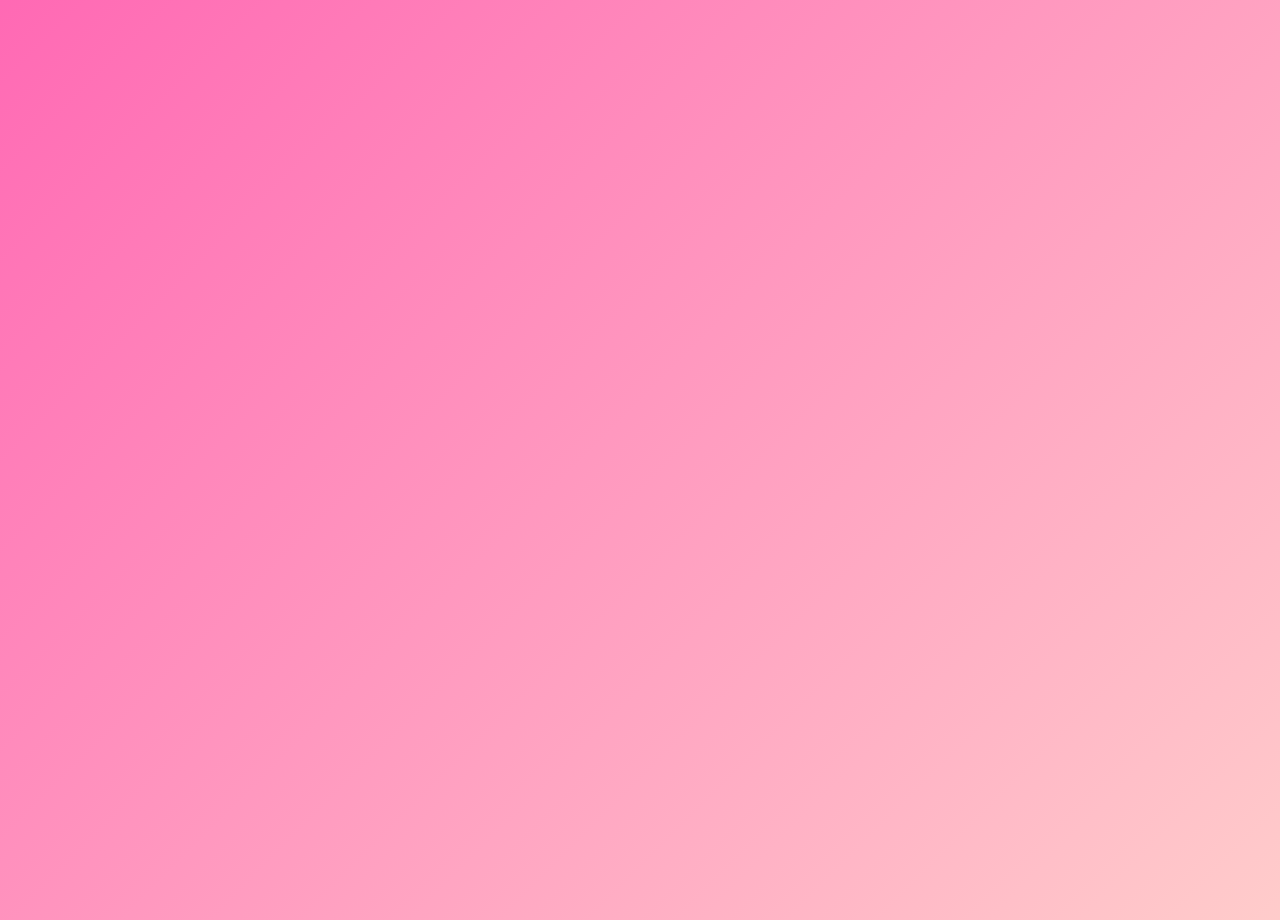
<file: index.html>
<!DOCTYPE html>
<html lang="pt-br">
<head>
    <meta charset="UTF-8">
    <meta name="viewport" content="width=device-width, initial-scale=1.0">
    <title>Obrigado por comprar nosso curso de Maquiagem!</title>
    <style>
        body {
            font-family: 'Arial', sans-serif;
            margin: 0;
            padding: 0;
            background: linear-gradient(135deg, #ff69b4, #ffcccb);
            color: #333;
        }
        .container {
            width: 80%;
            max-width: 800px;
            margin: 50px auto;
            background-color: #ffffff;
            padding: 20px;
            border-radius: 10px;
            box-shadow: 0 0 20px rgba(0, 0, 0, 0.1);
            opacity: 0;
            animation: fadeIn 1s ease forwards;
        }
        @keyframes fadeIn {
            to {
                opacity: 1;
            }
        }
        h1 {
            color: #ff69b4;
            text-align: center;
            font-size: 2.5em;
        }
        p {
            color: #666;
            text-align: center;
            margin-top: 20px;
            line-height: 1.5;
            font-size: 1.2em;
            font-weight: bold;
        }
        .button {
            display: block;
            width: 200px;
            margin: 20px auto;
            padding: 15px 20px;
            background-color: #ff69b4;
            color: #fff;
            text-align: center;
            text-decoration: none;
            border-radius: 30px;
            box-shadow: 0 5px 10px rgba(0, 0, 0, 0.1);
            transition: background-color 0.3s ease, box-shadow 0.3s ease;
        }
        .button:hover {
            background-color: #d3548e;
            box-shadow: 0 10px 20px rgba(0, 0, 0, 0.2);
        }
        .offer {
            background-color: #ffcccb;
            padding: 20px;
            border-radius: 10px;
            margin: 20px 0;
            text-align: center;
        }
        .offer h2 {
            color: #d3548e;
            font-size: 1.8em;
        }
        .offer p {
            font-size: 1.1em;
            color: #555;
        }
        .contact-info {
            text-align: center;
            margin-top: 30px;
        }
        .contact-info a {
            color: #ff69b4;
            text-decoration: none;
            font-weight: bold;
        }
    </style>
</head>
<body>
    <div class="container">
        <h1>Obrigado por comprar nosso curso de Maquiagem!</h1>
        <p>Estamos animados para tê-lo(a) conosco. Verifique seu e-mail para acessar o curso.</p>
        
        <div class="offer">
            <h2>Oferta Exclusiva para Você!</h2>
            <p>Como um agradecimento especial, estamos oferecendo o nosso curso completo de Maquiagem Lucrativa por um preço promocional. Aproveite esta oportunidade única para dominar todas as técnicas de maquiagem e transformar sua paixão em uma carreira lucrativa.</p>
            <a href="LINK_DO_CURSO_COMPLETO" class="button">Sim, quero aproveitar!</a>
            <a href="LINK_PARA_OFERTA_DE_DESCONTO" class="button">Não, obrigado</a>
        </div>

        <div class="contact-info">
            <p>Se precisar de ajuda, <a href="https://api.whatsapp.com/send/?phone=%2B5575982397990&text&type=phone_number&app_absent=0" class="button">Contate o Suporte</a></p>
            <p>ou entre em contato pelo e-mail: <a href="mailto:suportecursoall@gmail.com">suportecursoall@gmail.com</a></p>
        </div>
    </div>
</body>
</html>
</file>
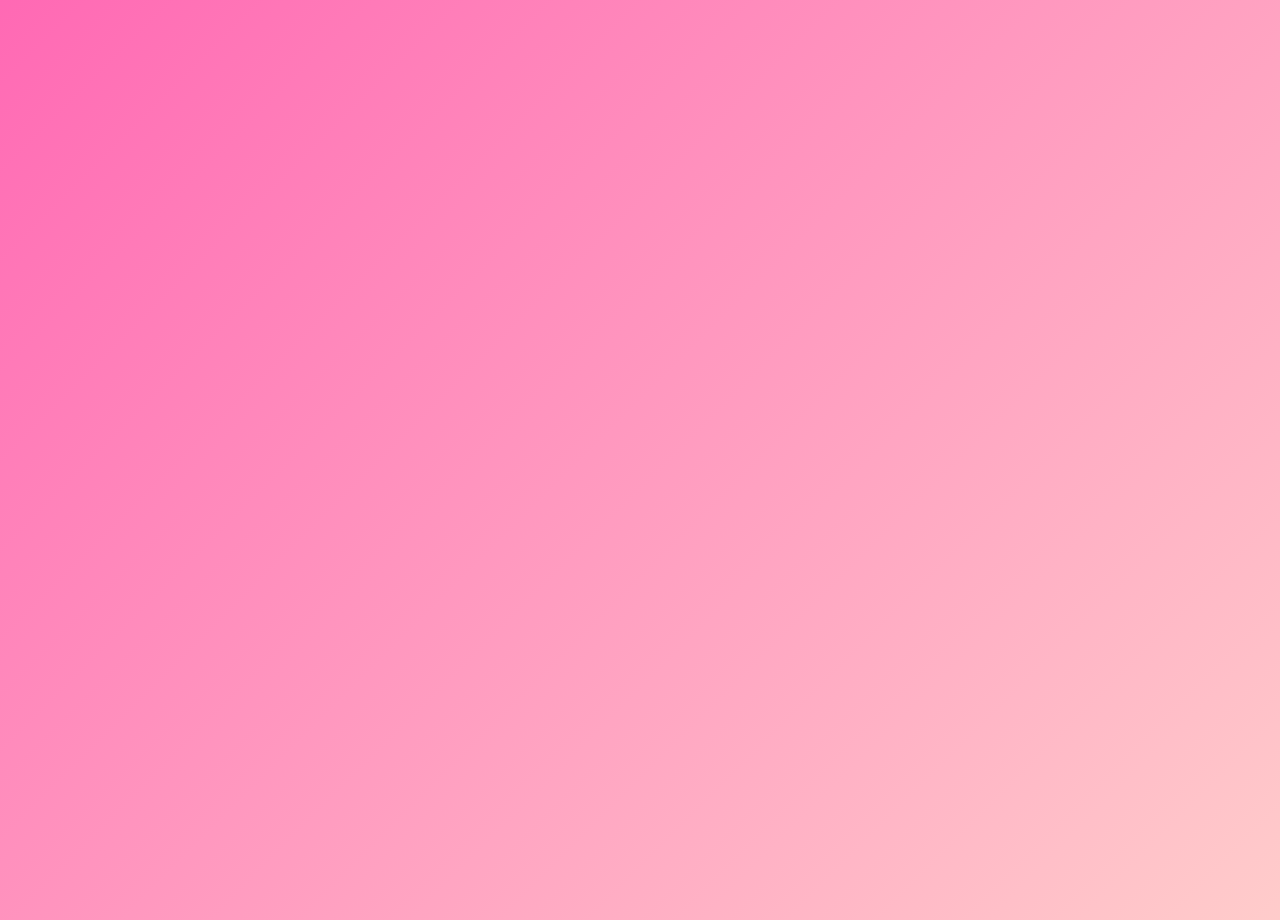
<file: m2.html>
<!DOCTYPE html>
<html lang="pt-br">
<head>
    <meta charset="UTF-8">
    <meta name="viewport" content="width=device-width, initial-scale=1.0">
    <title>Obrigado por comprar nosso curso de Maquiagem!</title>
    <style>
        body {
            font-family: 'Arial', sans-serif;
            margin: 0;
            padding: 0;
            background: linear-gradient(135deg, #ff69b4, #ffcccb);
            color: #333;
        }
        .container {
            width: 80%;
            max-width: 800px;
            margin: 50px auto;
            background-color: #ffffff;
            padding: 20px;
            border-radius: 10px;
            box-shadow: 0 0 20px rgba(0, 0, 0, 0.1);
            opacity: 0;
            animation: fadeIn 1s ease forwards;
        }
        @keyframes fadeIn {
            to {
                opacity: 1;
            }
        }
        h1 {
            color: #ff69b4;
            text-align: center;
            font-size: 2.5em;
        }
        p {
            color: #666;
            text-align: center;
            margin-top: 20px;
            line-height: 1.5;
            font-size: 1.2em;
            font-weight: bold;
        }
        .button {
            display: block;
            width: 200px;
            margin: 20px auto;
            padding: 15px 20px;
            background-color: #ff69b4;
            color: #fff;
            text-align: center;
            text-decoration: none;
            border-radius: 30px;
            box-shadow: 0 5px 10px rgba(0, 0, 0, 0.1);
            transition: background-color 0.3s ease, box-shadow 0.3s ease;
        }
        .button:hover {
            background-color: #d3548e;
            box-shadow: 0 10px 20px rgba(0, 0, 0, 0.2);
        }
        .offer {
            background-color: #ffcccb;
            padding: 20px;
            border-radius: 10px;
            margin: 20px 0;
            text-align: center;
        }
        .offer h2 {
            color: #d3548e;
            font-size: 1.8em;
        }
        .offer p {
            font-size: 1.1em;
            color: #555;
        }
        .contact-info {
            text-align: center;
            margin-top: 30px;
        }
        .contact-info a {
            color: #ff69b4;
            text-decoration: none;
            font-weight: bold;
        }
    </style>
</head>
<body>
    <div class="container">
        <h1>Obrigado por comprar nosso curso de Maquiagem!</h1>
        <p>Estamos animados para tê-lo(a) conosco. Verifique seu e-mail para acessar o curso.</p>
        
        <div class="offer">
            <h2>Oferta Exclusiva para Você!</h2>
            <p>Como um agradecimento especial, estamos oferecendo o nosso curso completo de Maquiagem Lucrativa por um preço promocional. Aproveite esta oportunidade única para dominar todas as técnicas de maquiagem e transformar sua paixão em uma carreira lucrativa.</p>
            <a href="LINK_DO_CURSO_COMPLETO" class="button">Sim, quero aproveitar!</a>
            <a href="LINK_PARA_OFERTA_DE_DESCONTO" class="button">Não, obrigado</a>
        </div>

        <div class="contact-info">
            <p>Se precisar de ajuda, <a href="https://api.whatsapp.com/send/?phone=%2B5575982397990&text&type=phone_number&app_absent=0" class="button">Contate o Suporte</a></p>
            <p>ou entre em contato pelo e-mail: <a href="mailto:suportecursoall@gmail.com">suportecursoall@gmail.com</a></p>
        </div>
    </div>
</body>
</html>
</file>
